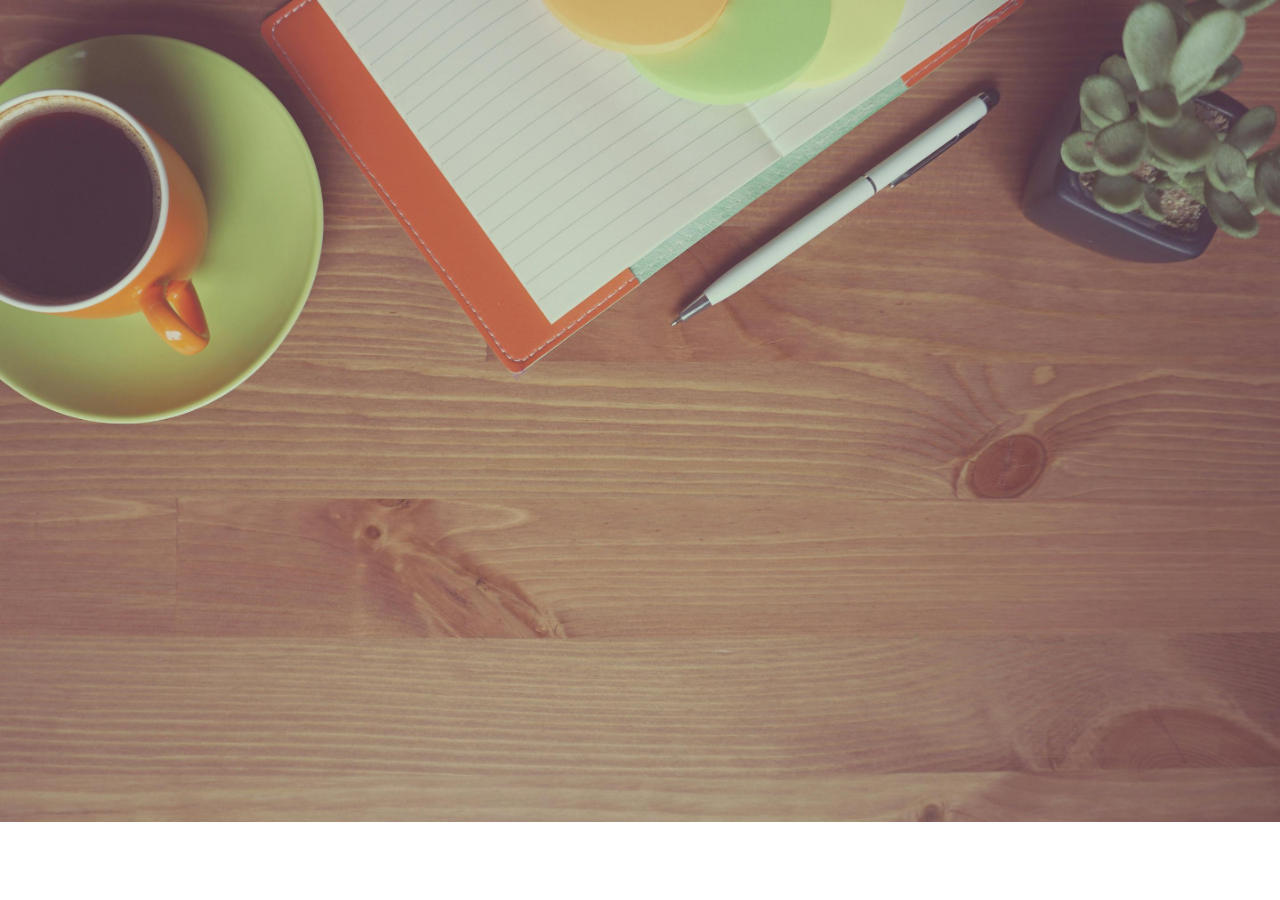
<file: index.html>
<!DOCTYPE html>
<html lang="pl">
<head>
  <meta charset="UTF-8">
  <meta name="viewport" content="width=device-width, initial-scale=1.0">
  <title>Budget Manager</title>
  <link href="https://cdn.jsdelivr.net/npm/bootstrap@5.3.5/dist/css/bootstrap.min.css" rel="stylesheet" integrity="sha384-SgOJa3DmI69IUzQ2PVdRZhwQ+dy64/BUtbMJw1MZ8t5HZApcHrRKUc4W0kG879m7" crossorigin="anonymous">
  <link rel="stylesheet" href="./style.css" />
</head>
<body>


  <script src="https://cdn.jsdelivr.net/npm/bootstrap@5.3.5/dist/js/bootstrap.bundle.min.js" integrity="sha384-k6d4wzSIapyDyv1kpU366/PK5hCdSbCRGRCMv+eplOQJWyd1fbcAu9OCUj5zNLiq" crossorigin="anonymous"></script>
<script src="index.js" charset="UTF-8"></script>
</body>
</html>
</file>
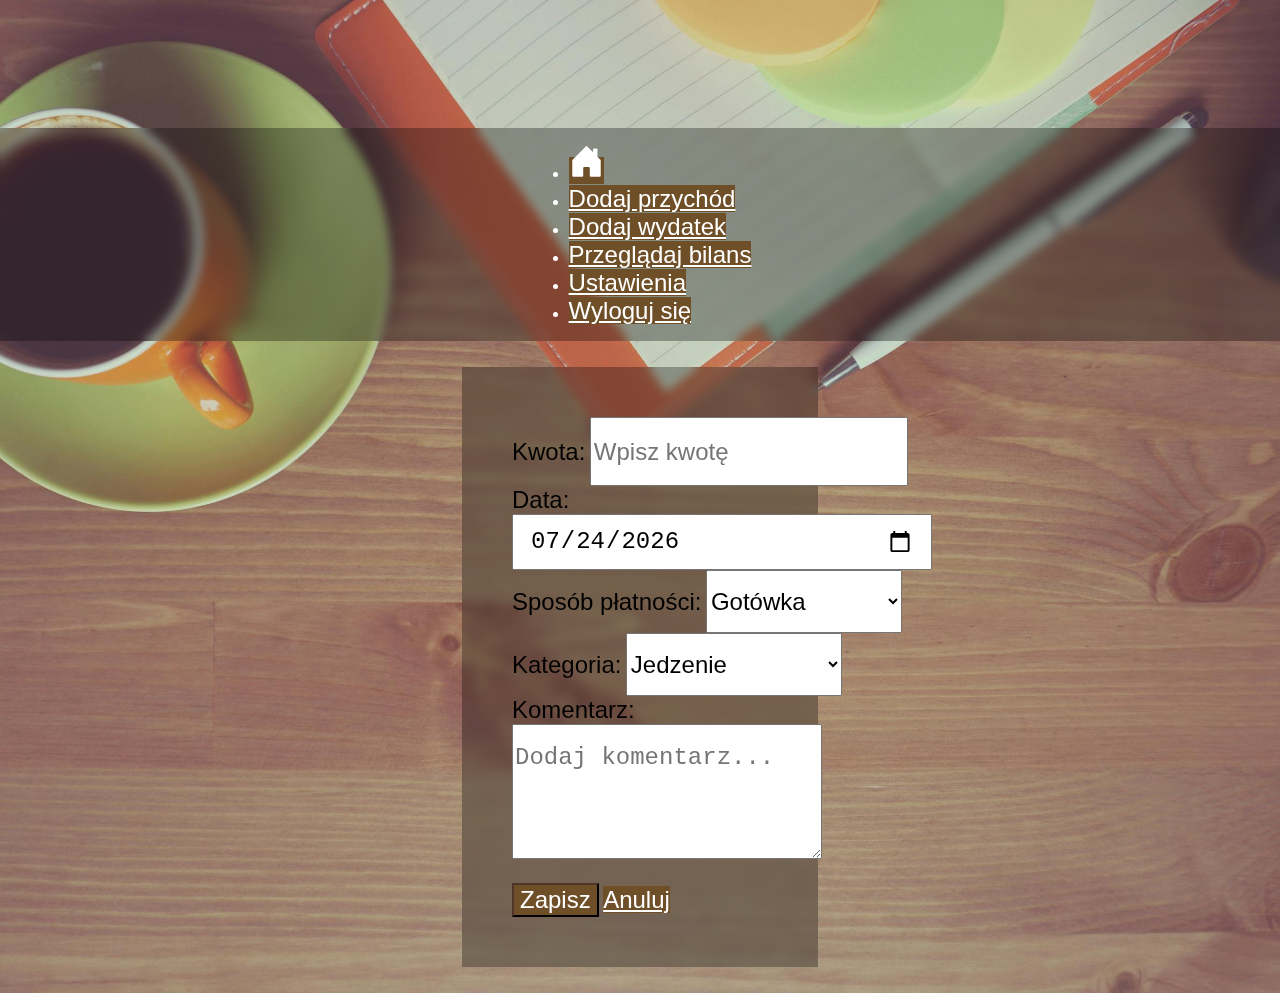
<file: expenses.html>
<!DOCTYPE html>
<html lang="pl">
<head>
  <meta charset="UTF-8">
  <meta name="viewport" content="width=device-width, initial-scale=1.0">
  <title>Dodaj wydatek</title>
  <link href="https://cdn.jsdelivr.net/npm/bootstrap@5.3.5/dist/css/bootstrap.min.css" rel="stylesheet" integrity="sha384-SgOJa3DmI69IUzQ2PVdRZhwQ+dy64/BUtbMJw1MZ8t5HZApcHrRKUc4W0kG879m7" crossorigin="anonymous">
  <link rel="stylesheet" href="./style.css" />
</head>
<body>
  

  <div class="container-half">
    <header class="p-3 custom-navbar">
     
        <div class="d-flex flex-wrap align-items-center justify-content-center">
  
          <ul class="nav col-12 col-lg-auto me-lg-auto mb-2 justify-content-center mb-md-0">
            <li><a href="./index.html" class="nav-link px-2 me-2 btn btn-brown"><svg xmlns="http://www.w3.org/2000/svg" width="35" height="35" fill="currentColor" class="bi bi-house-door-fill" viewBox="0 0 16 16">
              <path d="M6.5 14.5v-3.505c0-.245.25-.495.5-.495h2c.25 0 .5.25.5.5v3.5a.5.5 0 0 0 .5.5h4a.5.5 0 0 0 .5-.5v-7a.5.5 0 0 0-.146-.354L13 5.793V2.5a.5.5 0 0 0-.5-.5h-1a.5.5 0 0 0-.5.5v1.293L8.354 1.146a.5.5 0 0 0-.708 0l-6 6A.5.5 0 0 0 1.5 7.5v7a.5.5 0 0 0 .5.5h4a.5.5 0 0 0 .5-.5"/>
            </svg></a></li>
            <li><a href="income.html" class="nav-link px-2 me-2 btn btn-brown ">Dodaj przychód</a></li>
            <li><a href="expenses.html" class="nav-link px-2 me-2 btn btn-brown">Dodaj wydatek</a></li>
            <li><a href="balance.html" class="nav-link px-2 me-2 btn btn-brown">Przeglądaj bilans</a></li>
            <li><a href="settings.html" class="nav-link px-2 me-2 btn btn-brown">Ustawienia</a></li>
            <li><a href="index.html" class="nav-link px-2 btn me-2 btn-brown">Wyloguj się</a></li>
          </ul>
  
        </div>
     
    </header>
  
    <div class="small-container text-white rounded-3">
      <form class="form-wrapper">
    
        <!-- Kwota -->
        <div class="form-group row mb-4">
          <label for="amount" class="form-label input1">Kwota:</label>
          <input type="number" class="form-control rounded-3 py-2" id="amount" name="amount" step="0.01" min="0" placeholder="Wpisz kwotę">
        </div>
    
        <!-- Data -->
        <div class="form-group row mb-4">
          <label for="date" class="form-label input1" tyle="font-size: 1.5rem;">Data:</label>
          <input type="date" class="form-control rounded-3 py-2" id="date" name="date">
        </div>
    
        <!-- Sposób płatności -->
        <div class="form-group row mb-4">
          <label for="category" class="form-label input1">Sposób płatności:</label>
          <select class="form-select rounded-3 py-2" id="payment" name="payment">
            <option value="gotówka">Gotówka</option>
            <option value="karta debetowa">Karta debetowa</option>
            <option value="karta kredytowa">Karta kredytowa</option>
          </select>
        </div>


        <!-- Kategoria -->
        <div class="form-group row mb-4">
          <label for="category" class="form-label input1">Kategoria:</label>
          <select class="form-select rounded-3 py-2" id="category" name="category">
            <option value="jedzenie">Jedzenie</option>
            <option value="mieszkanie">Mieszkanie</option>
            <option value="transport">Transport</option>
            <option value="telekomunikacja">Telekomunikacja</option>
            <option value="opieka zdrowotna">Opieka zdrowotna</option>
            <option value="ubranie">Ubranie</option>
            <option value="higiena">Higiena</option>
            <option value="dzieci">Dzieci</option>
            <option value="rozrywka">Rozrywka</option>
            <option value="wycieczka">Wycieczka</option>
            <option value="szkolenia">Szkolenia</option>
            <option value="książki">Książki</option>
            <option value="oszczędności">Oszczędności</option>
            <option value="emerytura">Emerytura</option>
            <option value="spłata długów">Spłata długów</option>
            <option value="darowizna">Darowizna</option>
            <option value="inne wydatki">Inne wydatki</option>
          </select>
        </div>
    
        <!-- Komentarz -->
        <div class="form-group row mb-4">
          <label for="comment" class="form-label input1">Komentarz:</label>
          <textarea class="form-control rounded-3 py-2" id="comment" name="comment" rows="3" placeholder="Dodaj komentarz..."></textarea>
        </div>
    
       <!-- Przyciski: Zapisz i Anuluj -->
      <div class="d-flex gap-3 justify-content-center">
        <button type="submit" class="btn btn-brown py-3 px-4 rounded-3">Zapisz</button>
        <a href="index.html" class="btn btn-brown py-3 px-4 rounded-3">Anuluj</a>
      </div>
    
      </form>
    </div>
    
  </div>

<script src="https://cdn.jsdelivr.net/npm/bootstrap@5.3.5/dist/js/bootstrap.bundle.min.js" integrity="sha384-k6d4wzSIapyDyv1kpU366/PK5hCdSbCRGRCMv+eplOQJWyd1fbcAu9OCUj5zNLiq" crossorigin="anonymous"></script>
<script src="index.js" charset="UTF-8"></script>
</body>
</html>
</file>
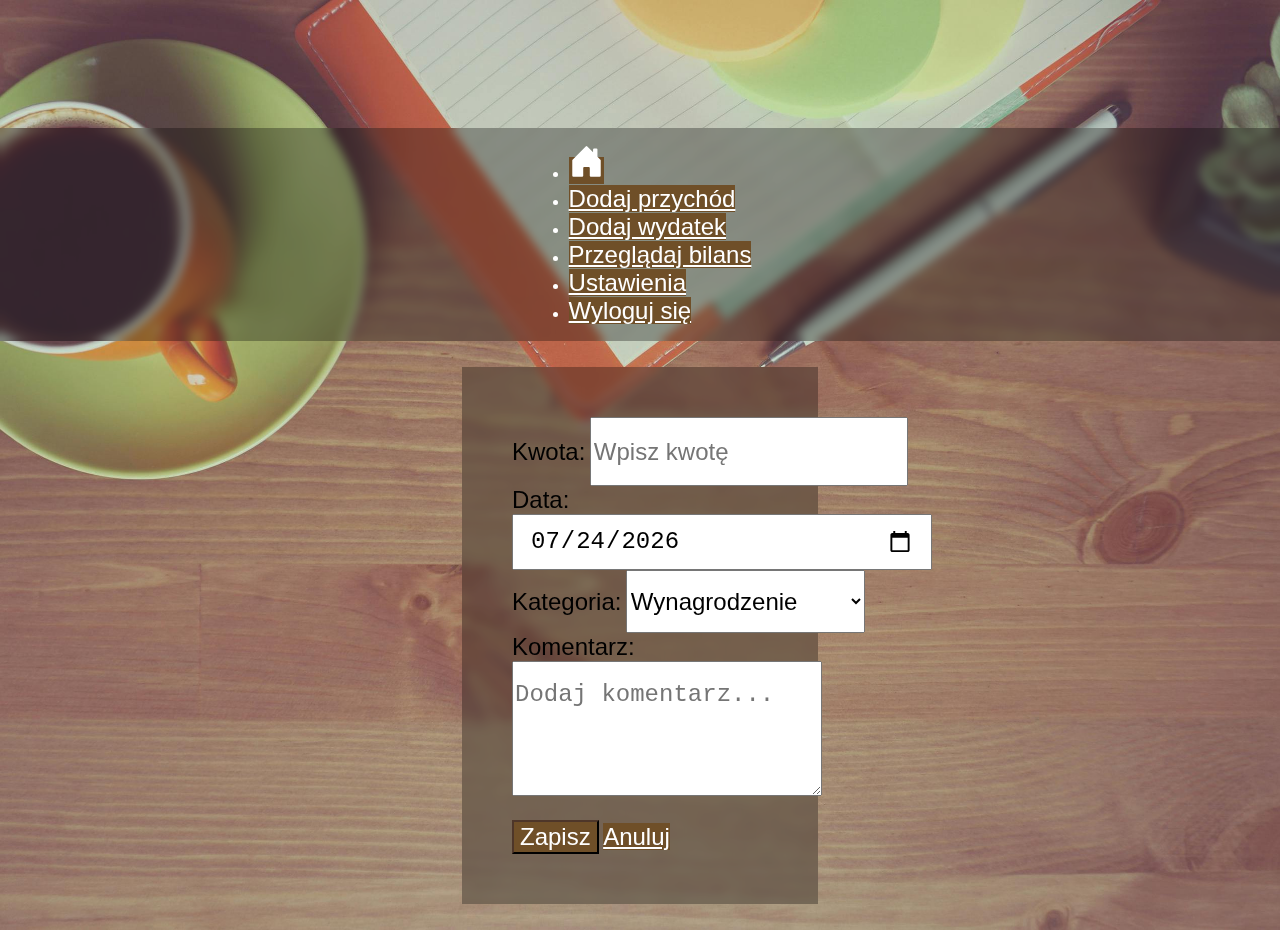
<file: income.html>
<!DOCTYPE html>
<html lang="pl">
<head>
  <meta charset="UTF-8">
  <meta name="viewport" content="width=device-width, initial-scale=1.0">
  <title>Dodaj przychód</title>
  <link href="https://cdn.jsdelivr.net/npm/bootstrap@5.3.5/dist/css/bootstrap.min.css" rel="stylesheet" integrity="sha384-SgOJa3DmI69IUzQ2PVdRZhwQ+dy64/BUtbMJw1MZ8t5HZApcHrRKUc4W0kG879m7" crossorigin="anonymous">
  <link rel="stylesheet" href="./style.css" />
</head>
<body>
  

  <div class="container-half">
    <header class="p-3 custom-navbar">
     
        <div class="d-flex flex-wrap align-items-center justify-content-center">
  
          <ul class="nav col-12 col-lg-auto me-lg-auto mb-2 justify-content-center mb-md-0">
            <li><a href="./index.html" class="nav-link px-2 me-2 btn btn-brown"><svg xmlns="http://www.w3.org/2000/svg" width="35" height="35" fill="currentColor" class="bi bi-house-door-fill" viewBox="0 0 16 16">
              <path d="M6.5 14.5v-3.505c0-.245.25-.495.5-.495h2c.25 0 .5.25.5.5v3.5a.5.5 0 0 0 .5.5h4a.5.5 0 0 0 .5-.5v-7a.5.5 0 0 0-.146-.354L13 5.793V2.5a.5.5 0 0 0-.5-.5h-1a.5.5 0 0 0-.5.5v1.293L8.354 1.146a.5.5 0 0 0-.708 0l-6 6A.5.5 0 0 0 1.5 7.5v7a.5.5 0 0 0 .5.5h4a.5.5 0 0 0 .5-.5"/>
            </svg></a></li>
            <li><a href="income.html" class="nav-link px-2 me-2 btn btn-brown ">Dodaj przychód</a></li>
            <li><a href="expenses.html" class="nav-link px-2 me-2 btn btn-brown">Dodaj wydatek</a></li>
            <li><a href="balance.html" class="nav-link px-2 me-2 btn btn-brown">Przeglądaj bilans</a></li>
            <li><a href="settings.html" class="nav-link px-2 me-2 btn btn-brown">Ustawienia</a></li>
            <li><a href="index.html" class="nav-link px-2 btn me-2 btn-brown">Wyloguj się</a></li>
          </ul>
  
        </div>
     
    </header>
  
    <div class="small-container text-white rounded-3">
      <form class="form-wrapper">
    
        <!-- Kwota -->
        <div class="form-group row mb-4">
          <label for="amount" class="form-label input1">Kwota:</label>
          <input type="number" class="form-control rounded-3 py-2" id="amount" name="amount" step="0.01" min="0" placeholder="Wpisz kwotę">
        </div>
    
        <!-- Data -->
        <div class="form-group row mb-4">
          <label for="date" class="form-label input1" tyle="font-size: 1.5rem;">Data:</label>
          <input type="date" class="form-control rounded-3 py-2" id="date" name="date">
        </div>
    
        <!-- Kategoria -->
        <div class="form-group row mb-4">
          <label for="category" class="form-label input1">Kategoria:</label>
          <select class="form-select rounded-3 py-2" id="category" name="category">
            <option value="wynagrodzenie">Wynagrodzenie</option>
            <option value="odsetki">Odsetki bankowe</option>
            <option value="allegro">Sprzedaż na Allegro</option>
            <option value="inne">Inne</option>
          </select>
        </div>
    
        <!-- Komentarz -->
        <div class="form-group row mb-4">
          <label for="comment" class="form-label input1">Komentarz:</label>
          <textarea class="form-control rounded-3 py-2" id="comment" name="comment" rows="3" placeholder="Dodaj komentarz..."></textarea>
        </div>
    
           <!-- Przyciski: Zapisz i Anuluj -->
      <div class="d-flex gap-3 justify-content-center">
        <button type="submit" class="btn btn-brown py-3 px-4 rounded-3">Zapisz</button>
        <a href="index.html" class="btn btn-brown py-3 px-4 rounded-3">Anuluj</a>
      </div>
    
      </form>
    </div>
    
  </div>

<script src="https://cdn.jsdelivr.net/npm/bootstrap@5.3.5/dist/js/bootstrap.bundle.min.js" integrity="sha384-k6d4wzSIapyDyv1kpU366/PK5hCdSbCRGRCMv+eplOQJWyd1fbcAu9OCUj5zNLiq" crossorigin="anonymous"></script>
<script src="index.js" charset="UTF-8"></script>
</body>
</html>
</file>
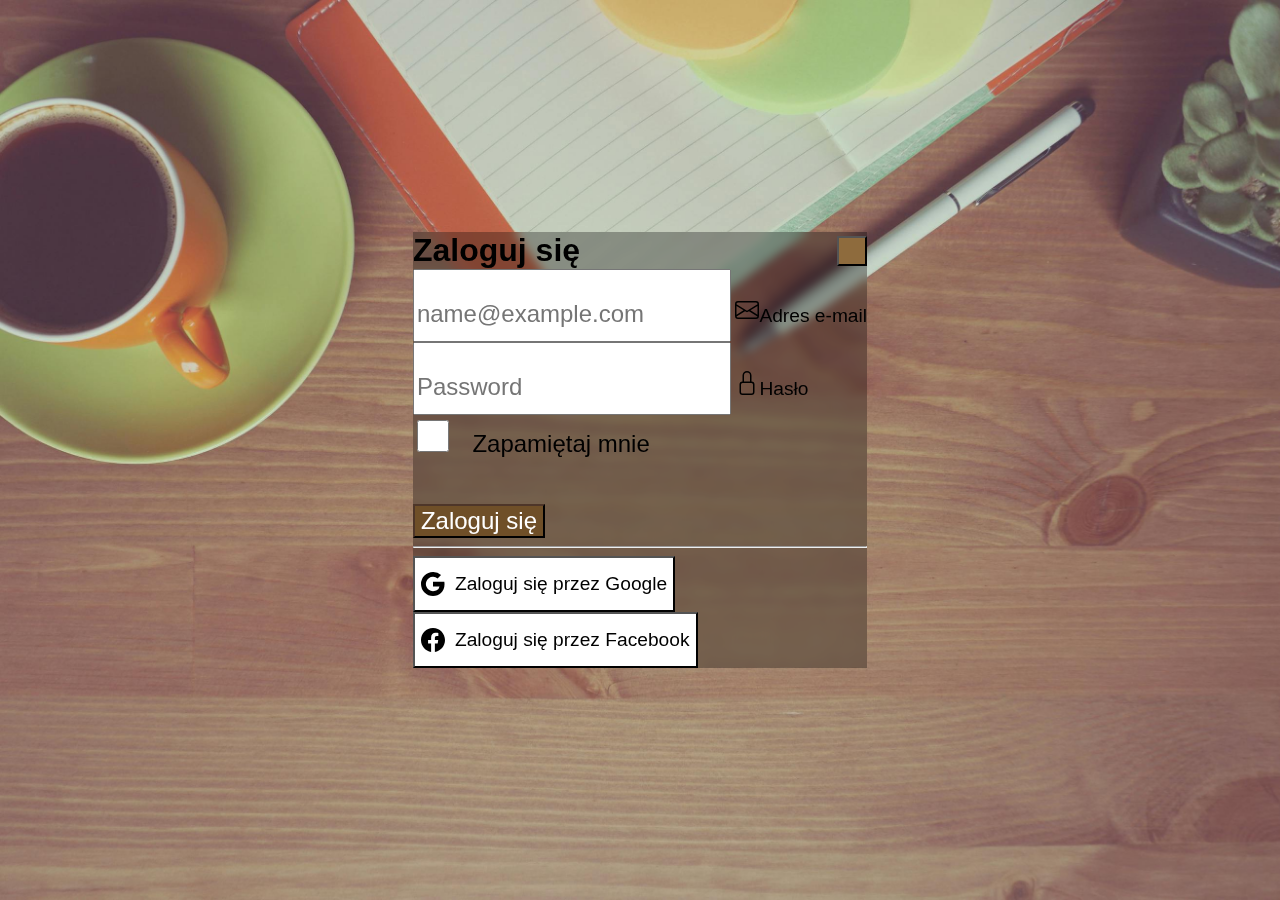
<file: login.html>
<!DOCTYPE html>
<html lang="pl">
<head>
  <meta charset="UTF-8">
  <meta name="viewport" content="width=device-width, initial-scale=1.0">
  <title>Zaloguj się</title>
  <link href="https://cdn.jsdelivr.net/npm/bootstrap@5.3.5/dist/css/bootstrap.min.css" rel="stylesheet" integrity="sha384-SgOJa3DmI69IUzQ2PVdRZhwQ+dy64/BUtbMJw1MZ8t5HZApcHrRKUc4W0kG879m7" crossorigin="anonymous">
  <link rel="stylesheet" href="./style.css" />
</head>
<body>

  <div class="container-form">
  <div class="d-flex align-items-center position-fixed rounded-4"  id="modalSignin">

    <div class="text-overlay  me-auto vol-lg-8 rounded-4">
      <div class="rounded-4 shadow">
        <div class="p-5 pb-4 border-bottom-0">
          <h1 class="fw-bold mb-0 fs-2 text-white">Zaloguj się</h1>
          <button type="button" class="btn-close custom-close" data-bs-dismiss="modal" aria-label="Close"></button>
        </div>
  
        <div class="p-5 pt-0">
          <form class="form-wrapper">
          
            <div class="form-floating mb-3">
              <input type="email" class="form-control rounded-3" id="floatingInput" placeholder="name@example.com">
              <label for="floatingInput"> <svg xmlns="http://www.w3.org/2000/svg" width="24" height="24" fill="currentColor" class="bi bi-envelope me-3" viewBox="0 0 16 16">
                <path d="M0 4a2 2 0 0 1 2-2h12a2 2 0 0 1 2 2v8a2 2 0 0 1-2 2H2a2 2 0 0 1-2-2zm2-1a1 1 0 0 0-1 1v.217l7 4.2 7-4.2V4a1 1 0 0 0-1-1zm13 2.383-4.708 2.825L15 11.105zm-.034 6.876-5.64-3.471L8 9.583l-1.326-.795-5.64 3.47A1 1 0 0 0 2 13h12a1 1 0 0 0 .966-.741M1 11.105l4.708-2.897L1 5.383z"/>
              </svg>Adres e-mail</label>
            </div>
            <div class="form-floating mb-3">
              <input type="password" class="form-control rounded-3" id="floatingPassword" placeholder="Password">
              <label for="floatingPassword"><svg xmlns="http://www.w3.org/2000/svg" width="24" height="24" fill="currentColor" class="bi bi-lock me-3" viewBox="0 0 16 16">
                <path d="M8 1a2 2 0 0 1 2 2v4H6V3a2 2 0 0 1 2-2m3 6V3a3 3 0 0 0-6 0v4a2 2 0 0 0-2 2v5a2 2 0 0 0 2 2h6a2 2 0 0 0 2-2V9a2 2 0 0 0-2-2M5 8h6a1 1 0 0 1 1 1v5a1 1 0 0 1-1 1H5a1 1 0 0 1-1-1V9a1 1 0 0 1 1-1"/>
              </svg>Hasło</label>
            </div>

            <div class="form-check text-start my-3">
              <input class="form-check-input" type="checkbox" value="remember-me" id="checkDefault">
              <label class="form-check-label text-white" for="checkDefault">
                Zapamiętaj mnie
              </label>
            </div>
            <button class="w-100 py-3 mb-2 btn btn-brown rounded-3" type="submit">Zaloguj się</button>
            
            <hr class="my-4">
            <button class="w-100 py-2 mb-2 btn btn-outline-danger rounded-3 btn-same-height btn-login" type="submit">
              <svg xmlns="http://www.w3.org/2000/svg" width="24" height="24" fill="currentColor" class="bi bi-google" viewBox="0 0 16 16">
                <path d="M15.545 6.558a9.4 9.4 0 0 1 .139 1.626c0 2.434-.87 4.492-2.384 5.885h.002C11.978 15.292 10.158 16 8 16A8 8 0 1 1 8 0a7.7 7.7 0 0 1 5.352 2.082l-2.284 2.284A4.35 4.35 0 0 0 8 3.166c-2.087 0-3.86 1.408-4.492 3.304a4.8 4.8 0 0 0 0 3.063h.003c.635 1.893 2.405 3.301 4.492 3.301 1.078 0 2.004-.276 2.722-.764h-.003a3.7 3.7 0 0 0 1.599-2.431H8v-3.08z"/>
              </svg>  Zaloguj się przez Google
            </button>
            <button class="w-100 py-2 mb-2 btn btn-outline-primary rounded-3 btn-same-height btn-login" type="submit">
              
              <svg xmlns="http://www.w3.org/2000/svg" width="24" height="24" fill="currentColor" class="bi bi-facebook" viewBox="0 0 16 16">
                <path d="M16 8.049c0-4.446-3.582-8.05-8-8.05C3.58 0-.002 3.603-.002 8.05c0 4.017 2.926 7.347 6.75 7.951v-5.625h-2.03V8.05H6.75V6.275c0-2.017 1.195-3.131 3.022-3.131.876 0 1.791.157 1.791.157v1.98h-1.009c-.993 0-1.303.621-1.303 1.258v1.51h2.218l-.354 2.326H9.25V16c3.824-.604 6.75-3.934 6.75-7.951"/>
              </svg>  Zaloguj się przez Facebook
            </button>

          </form>
        </div>
      </div>
    </div>
  </div>
</div>




<script src="https://cdn.jsdelivr.net/npm/bootstrap@5.3.5/dist/js/bootstrap.bundle.min.js" integrity="sha384-k6d4wzSIapyDyv1kpU366/PK5hCdSbCRGRCMv+eplOQJWyd1fbcAu9OCUj5zNLiq" crossorigin="anonymous"></script>
<script src="index.js" charset="UTF-8"></script>
</body>
</html>
</file>
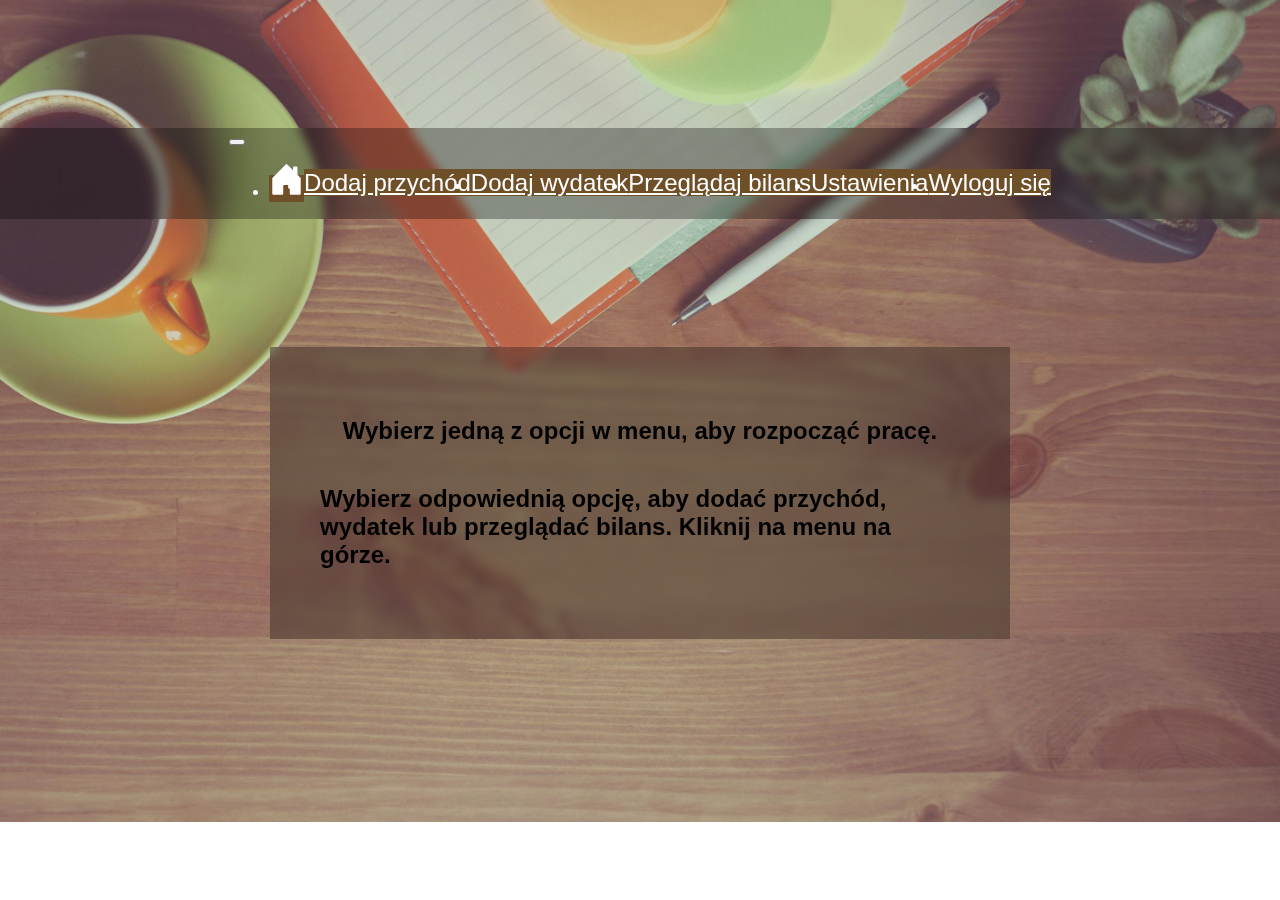
<file: menu.html>
<!DOCTYPE html>
<html lang="pl">
<head>
  <meta charset="UTF-8">
  <meta name="viewport" content="width=device-width, initial-scale=1.0">
  <title>Menu główne</title>
  <link href="https://cdn.jsdelivr.net/npm/bootstrap@5.3.5/dist/css/bootstrap.min.css" rel="stylesheet" integrity="sha384-SgOJa3DmI69IUzQ2PVdRZhwQ+dy64/BUtbMJw1MZ8t5HZApcHrRKUc4W0kG879m7" crossorigin="anonymous">
  <link rel="stylesheet" href="./style.css" >
</head>
<body>
   
  <div class="container-half">
    <header class="navbar navbar-expand-sm p-3 custom-navbar">
      <div class="container-fluid">
        <button class="navbar-toggler" type="button" data-bs-toggle="collapse" data-bs-target="#navbarMenu">
          <span class="navbar-toggler-icon"></span>
        </button>
        <div class="collapse navbar-collapse" id="navbarMenu">
          <ul class="navbar-nav mx-auto">
            <li class="nav-item"><a href="./index.html" class="nav-link px-2 me-2 btn-brown"><svg xmlns="http://www.w3.org/2000/svg" width="35" height="35" fill="currentColor" class="bi bi-house-door-fill" viewBox="0 0 16 16">
              <path d="M6.5 14.5v-3.505c0-.245.25-.495.5-.495h2c.25 0 .5.25.5.5v3.5a.5.5 0 0 0 .5.5h4a.5.5 0 0 0 .5-.5v-7a.5.5 0 0 0-.146-.354L13 5.793V2.5a.5.5 0 0 0-.5-.5h-1a.5.5 0 0 0-.5.5v1.293L8.354 1.146a.5.5 0 0 0-.708 0l-6 6A.5.5 0 0 0 1.5 7.5v7a.5.5 0 0 0 .5.5h4a.5.5 0 0 0 .5-.5"/>
            </svg></a></li>
            <li class="nav-item"><a href="income.html" class="nav-link px-2 me-2 btn-brown">Dodaj przychód</a></li>
            <li class="nav-item"><a href="expenses.html" class="nav-link px-2 me-2 btn-brown">Dodaj wydatek</a></li>
            <li class="nav-item"><a href="balance.html" class="nav-link px-2 me-2 btn-brown">Przeglądaj bilans</a></li>
            <li class="nav-item"><a href="settings.html" class="nav-link px-2 me-2 btn-brown">Ustawienia</a></li>
            <li class="nav-item"><a href="index.html" class="nav-link px-2 me-2 btn-brown">Wyloguj się</a></li>
          </ul>
        </div>
      </div>
    </header>

  <div class="centered-container rounded-3">
    <h2 class="text-white mb-4 ">Wybierz jedną z opcji w menu, aby rozpocząć pracę.</h2>
    <h2 class="text-white">Wybierz odpowiednią opcję, aby dodać przychód, wydatek lub przeglądać bilans. Kliknij na menu na górze.</h2>
  </div></div>


  
<script src="https://cdn.jsdelivr.net/npm/bootstrap@5.3.5/dist/js/bootstrap.bundle.min.js" integrity="sha384-k6d4wzSIapyDyv1kpU366/PK5hCdSbCRGRCMv+eplOQJWyd1fbcAu9OCUj5zNLiq" crossorigin="anonymous"></script>
<script src="index.js"></script>
</body>
</html>
</file>
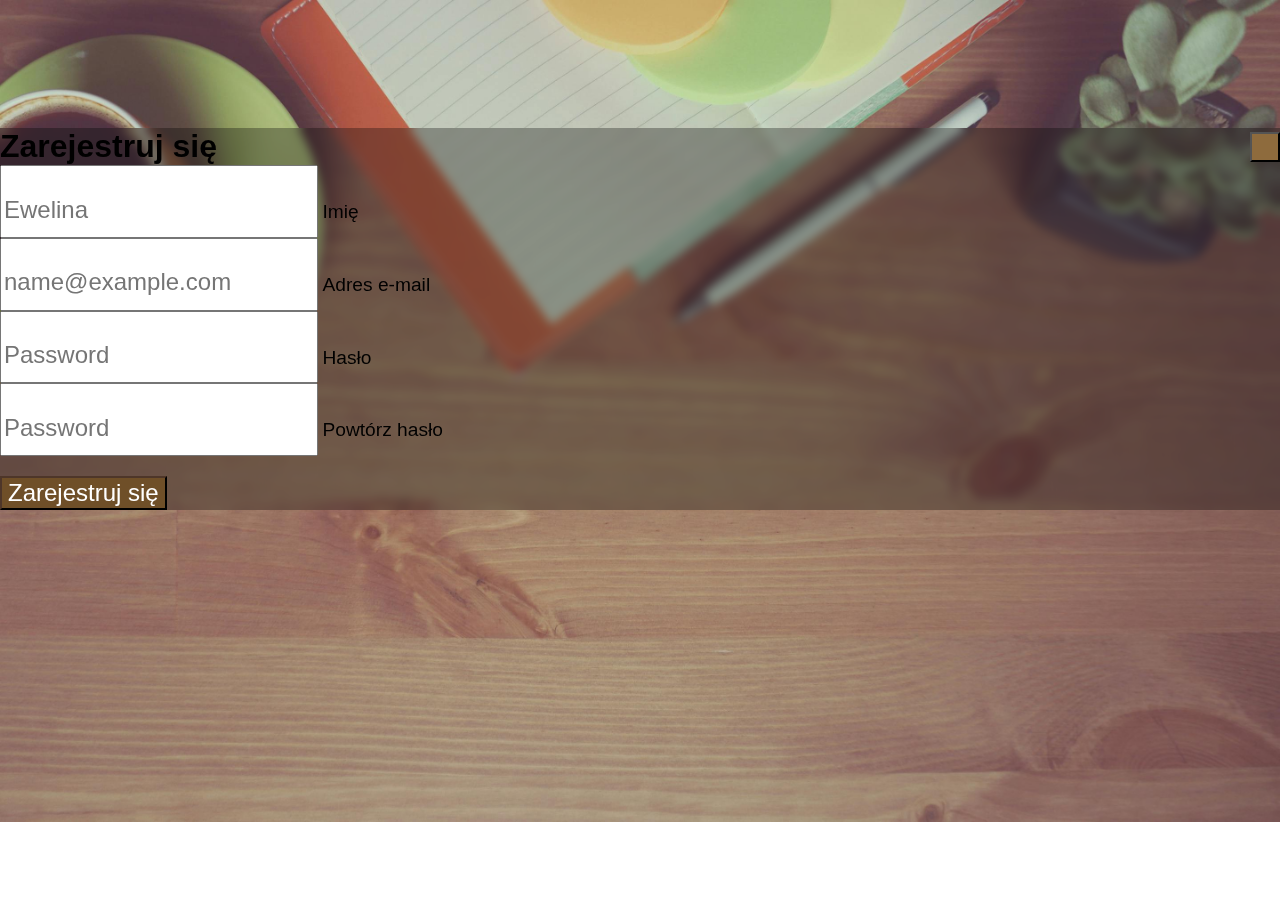
<file: register.html>
<!DOCTYPE html>
<html lang="pl">
<head>
  <meta charset="UTF-8">
  <meta name="viewport" content="width=device-width, initial-scale=1.0">
  <title>Zarejestruj się</title>
  <link href="https://cdn.jsdelivr.net/npm/bootstrap@5.3.5/dist/css/bootstrap.min.css" rel="stylesheet" integrity="sha384-SgOJa3DmI69IUzQ2PVdRZhwQ+dy64/BUtbMJw1MZ8t5HZApcHrRKUc4W0kG879m7" crossorigin="anonymous">
  <link rel="stylesheet" href="./style.css" />
</head>
<body>
  
  <div class="container-half">
  <div class="modal modal-sheet d-flex align-items-center rounded-4" tabindex="-1" role="dialog" id="modalSignin">

    <div class="text-overlay modal-dialog me-auto vol-lg-8 rounded-4">
      <div class="rounded-4 shadow">
        <div class="modal-header p-5 pb-4 border-bottom-0">
          <h1 class="fw-bold mb-0 fs-2 text-white">Zarejestruj się</h1>
          <button type="button" class="btn-close custom-close ms-auto" data-bs-dismiss="modal" aria-label="Close"></button>
        </div>
  
        <div class="modal-body p-5 pt-0">
          <form class="form-wrapper">
            <div class="form-floating mb-3">
              <input type="text" class="form-control rounded-3 w-100 py-2" id="floatingInput" placeholder="Ewelina">
              <label for="floatingInput">Imię</label>
            </div>
            <div class="form-floating mb-3">
              <input type="email" class="form-control rounded-3 w-100" id="floatingInput" placeholder="name@example.com">
              <label for="floatingInput">Adres e-mail</label>
            </div>
            <div class="form-floating mb-3">
              <input type="password" class="form-control rounded-3 w-100" id="floatingPassword" placeholder="Password">
              <label for="floatingPassword">Hasło</label>
            </div>
            <div class="form-floating mb-3">
              <input type="password" class="form-control rounded-3 w-100" id="floatingPassword" placeholder="Password">
              <label for="floatingPassword">Powtórz hasło</label>
            </div>
            <button class="w-100 py-3 mb-2 btn btn-brown rounded-3" type="submit">Zarejestruj się</button>
            
          

          </form>
        </div>
      </div>
    </div>
  </div>

</div>
<script src="https://cdn.jsdelivr.net/npm/bootstrap@5.3.5/dist/js/bootstrap.bundle.min.js" integrity="sha384-k6d4wzSIapyDyv1kpU366/PK5hCdSbCRGRCMv+eplOQJWyd1fbcAu9OCUj5zNLiq" crossorigin="anonymous"></script>
<script src="index.js" charset="UTF-8"></script>
</body>
</html>
</file>
<file: style.css>
body{

  background-image: url(./images/bac2.jpg);
  background-size: cover;
  background-repeat: no-repeat;
  width: 100%;
  height: 100%;
  margin: 0; 
  font-family: 'Poppins', sans-serif;
  
}


.container-half{

margin-top: 10%;

}

.container-form {
  display: flex;
  justify-content: center;
  align-items: center;
  min-height: 100vh; 
}




.p-5.pb-4 {
  display: flex;
  justify-content: space-between; 
  align-items: center; 
}

h1 {
  margin: 0; /
}


.text-overlay {
  background-color: rgba(0, 0, 0, 0.3); 
  backdrop-filter: blur(5px);      
    
  
}

.form-wrapper {
  min-width: 420px;
  width: 100%;
  margin: 0 auto;
}

.form-floating > .form-control {
  font-size: 1.5rem;
  padding-top: 1.6rem;
  padding-bottom: 0.6rem;
}

.form-floating > label {
  font-size: 1.2rem;
}

input::placeholder {
  font-size: 1.5rem;
}

.btn {
  font-size: 16px; 
}

.btn-login {
  font-size: 1.2rem !important;
}

.lead {
  margin-bottom: 5rem; 
}


.btn-brown {
  background-color: #6f4f28; 
  border-color: #6f4f28;     
  color: white;  
  border-color: #4e3629;      
  font-size: 1.5rem;    
  margin-top: 20px;  
}



.btn-brown:hover {
  background-color: #8e6b3d; 
  border-color: #8e6b3d;     
  color: white;              
}


.btn-outline-danger{
  background-color: white;
}

.btn-outline-primary{
  background-color: white;
}

.btn-same-height {
  height: 3.5rem;  
  font-size: 1rem;  
  display: flex; 
  align-items: center; 
  justify-content: center; 
}

.btn-outline-danger, .btn-outline-primary {
  font-size: 1rem; 
  display: flex;
  align-items: center;
  justify-content: center;
}


.bi-google, .bi-facebook {
  margin-right: 10px; 
}

.custom-close {

  background-color:  #8e6b3d;
  width: 30px; 
  height: 30px; 
  
}

.custom-close .btn-close {
  width: 100%; 
  height: 100%; 
}


.form-check {
  margin-bottom: 1.5rem; 
}

.form-check-input {
  height: 2rem; 
  width: 2rem;  
  margin-top: 0.3rem; 
}

.form-check-label {
  font-size: 1.5rem; 
  line-height: 2rem; 
  padding-left: 1rem; 
  vertical-align: center; 
}




.navbar-nav {
  display: flex;
  justify-content: center; 
  align-items: center;
} 

.custom-navbar {
  background-color: rgba(0, 0, 0, 0.3); 
  backdrop-filter: blur(5px);     
  color: white;
  display: flex;
  justify-content: center;
  align-items: center;
  width: 100%;
}

.bi-house-door-fill{
  color:  white;
}

.nav-link {
  color: white; 
}


.container-main{
  display: flex;
  justify-content: center;
  align-items: center;
  height: 100vh;
}


.container{
  background-color: rgba(0, 0, 0, 0.3); 
  backdrop-filter: blur(5px); 
  padding: 50px;
}

.centered-container {  
  background-color: rgba(0, 0, 0, 0.3); 
  backdrop-filter: blur(5px);   
  display: flex;
  flex-direction: column;
  justify-content: center;
  align-items: center;
  width: 50%; 
  padding: 50px;
  margin: 10% auto;
 
}


.small-container {  
  background-color: rgba(0, 0, 0, 0.3); 
  backdrop-filter: blur(5px);   
  display: flex;
  flex-direction: column;
  justify-content: center;
  align-items: center;
  width: 20%; 
  padding: 50px;
  margin: 2% auto;
 
}

.centered-container p {
  font-size: 1.5rem;
  line-height: 1.6;
}


.form-control,
.form-select,
textarea.form-control {
  font-size: 1.5rem;
  padding-top: 1rem;
  padding-bottom: 1rem;
  line-height: 1.4;
  height: auto; /
}

.input1{
  font-size: 1.5rem
}

input[type="date"] {
  font-size: 1.5rem !important;
  padding: 1rem !important;
  height: 3.5rem !important;
  width: 100% !important;
  box-sizing: border-box;
}



.form-check-input {
  border-color: #6f4f37; 
}


.form-check-input:checked {
  background-color: #6f4f37; 
  border-color: #6f4f37; 
}


.form-check-input:focus {
  box-shadow: 0 0 0 0.25rem rgba(111, 79, 55, 0.5); 
  border-color: #6f4f37; 
}

th {
  color: #6f4f37 !important;
}

#balanceMessage{
  font-size: 1.5rem;
}




@media (max-width: 576px) {
  
  .w-50 {
    width: 100% !important;
  }

  .lead {
    margin-bottom: 2rem;
    font-size: 1rem;
  }

  .btn {
    font-size: 1rem;
  }

  .btn-brown {
    font-size: 1rem;
    margin-top: 10px;
  }

  h1 {
    font-size: 1.5rem;
  }

  .text-overlay {
    padding: 1rem;
  }

  .form-wrapper {
    min-width: 100%;
    padding: 0 1rem;
  }

  .form-floating > .form-control {
    font-size: 1rem;
    padding-top: 1rem;
    padding-bottom: 0.5rem;
  }

  .form-floating > label {
    font-size: 0.9rem;
  }

  .custom-close {
    width: 24px;
    height: 24px;
  }

  .form-check-label {
    font-size: 1rem;
    padding-left: 0.5rem;
  }

  .form-check-input {
    height: 1.5rem;
    width: 1.5rem;
  }

  .container-form {
    padding: 1rem;
  }

  .menu-icon {
    display: block;
  }

  #menu {
    flex-direction: column;
    align-items: center;
    width: 100%;
  }

  .centered-container {  
    background-color: rgba(0, 0, 0, 0.3); 
    backdrop-filter: blur(5px);   
    display: flex;
    flex-direction: column;
    justify-content: center;
    align-items: center;
    width: 80%; 
    padding: 50px;
    margin: 10% auto;
   
  }

  h2 {
    font-size: 1.2rem;
    line-height: 1.2;
    text-align: center;
  }

  h4 {
    font-size: 1.0rem;
    line-height: 1.2;
  }

  #balanceMessage{
    font-size: 1.2rem;
  }


  .form-control,
  .form-select,
  textarea.form-control {
  font-size: 1.0rem;
  padding-top: 1rem;
  padding-bottom: 1rem;
  line-height: 1.4;
  height: auto; /
}
  .form-wrapper {
    min-width: 250px;
    width: 100%;
    margin: auto auto;
  }
  

  .small-container {  
    background-color: rgba(0, 0, 0, 0.3); 
    backdrop-filter: blur(5px);   
    display: flex;
    flex-direction: column;
    justify-content: center;
    align-items: center;
    width: 80%; 
    margin: 50px auto;
    padding: 10px;
   
  }

  .container{
    background-color: rgba(0, 0, 0, 0.3); 
    backdrop-filter: blur(5px); 
    padding: 10px;
    width: 80%; 
  }



}
</file>
